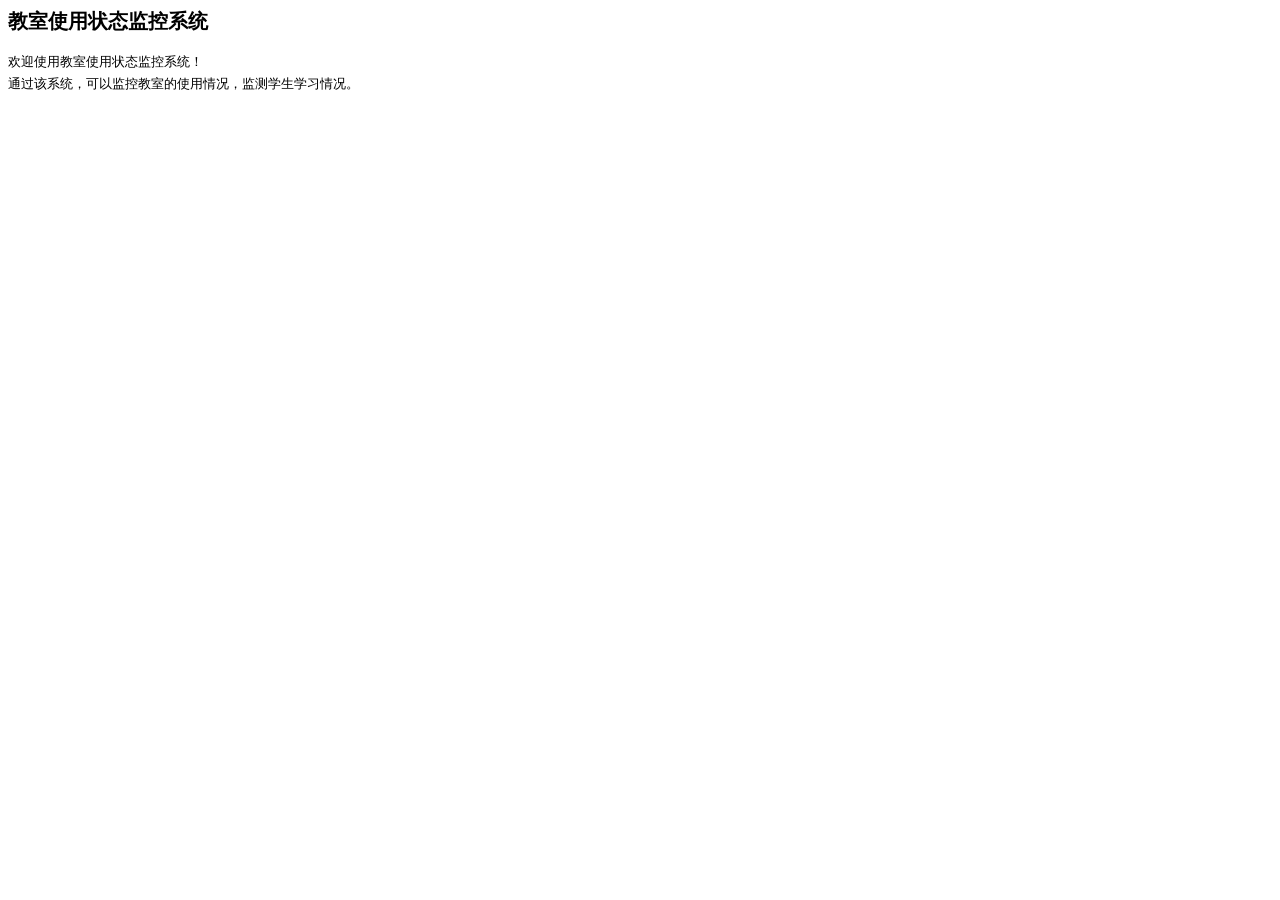
<file: Tpl/default/Index/overview.html>
﻿<html>
<head>
    <title>jQuery MiniUI Demo</title>
    <meta content="text/html; charset=UTF-8" http-equiv="content-type" />

    <style type="text/css">
    html,html body
    {
        font-family:宋体;
        font-size:13px;
    }
    h2
    {
        font-family: "Trebuchet MS",Arial,sans-serif;
    }
    p
    {
        line-height:22px;
    }
    </style>
</head>
<body>
    <h2>教室使用状态监控系统 </h2>
    <p>欢迎使用教室使用状态监控系统！<br />
        通过该系统，可以监控教室的使用情况，监测学生学习情况。</p>

    <br />
    
    
    
    <!-- <a href="http://www.miniui.com/bbs" target="_blank">提交BUG</a>  -->
    <br /><br />
    <!-- <a href="http://www.miniui.com/download" target="_blank">下载MiniUI</a> -->
       
</body>
</html>
</file>
